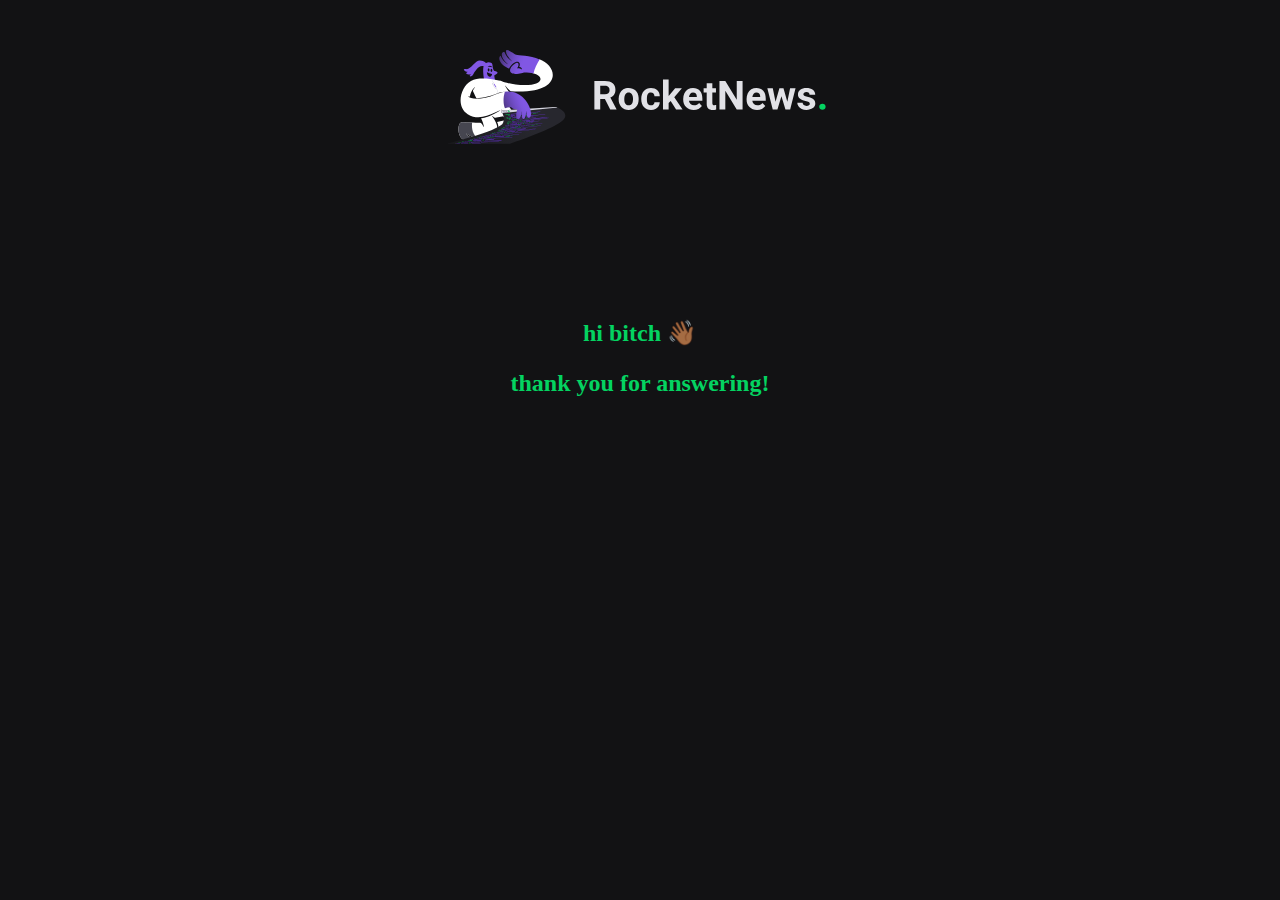
<file: submission.html>
<!DOCTYPE html>
<html lang="en">
  <head>
    <meta charset="UTF-8" />
    <meta http-equiv="X-UA-Compatible" content="IE=edge" />
    <meta name="viewport" content="width=device-width, initial-scale=1.0" />

    <link rel="stylesheet" href="style2.css" />

    <title>Thank you!</title>
  </head>
  <body>
    <div class="align">
      <img src="./assets/logo.svg" alt="logo da rocketnews" />

      <h3>
        hi bitch 👋🏾
        <br />
        thank you for answering!
      </h3>
    </div>
  </body>
</html>
</file>
<file: style2.css>
* {
  margin: 0;
  padding: 0;
  box-sizing: border-box;
}

:root {
  --body-bg-color: #121214;
  --text-color: #e1e1e6;
  --title-color: #04d361;
  --form-color: #a8a8a8;
  --bg-button-color: #8257e5;
}

.align {
  margin: 0 auto;
  width: 30%;
}

img {
  margin: 50px 0 160px 0;
}

body {
  background-color: #121214;
  height: 100vh;
  color: #04d361;
}

h3 {
  text-align: center;

  font-family: "Work Sans";
  font-size: 24px;
  font-weight: 700;

  line-height: 50px;
}
</file>
